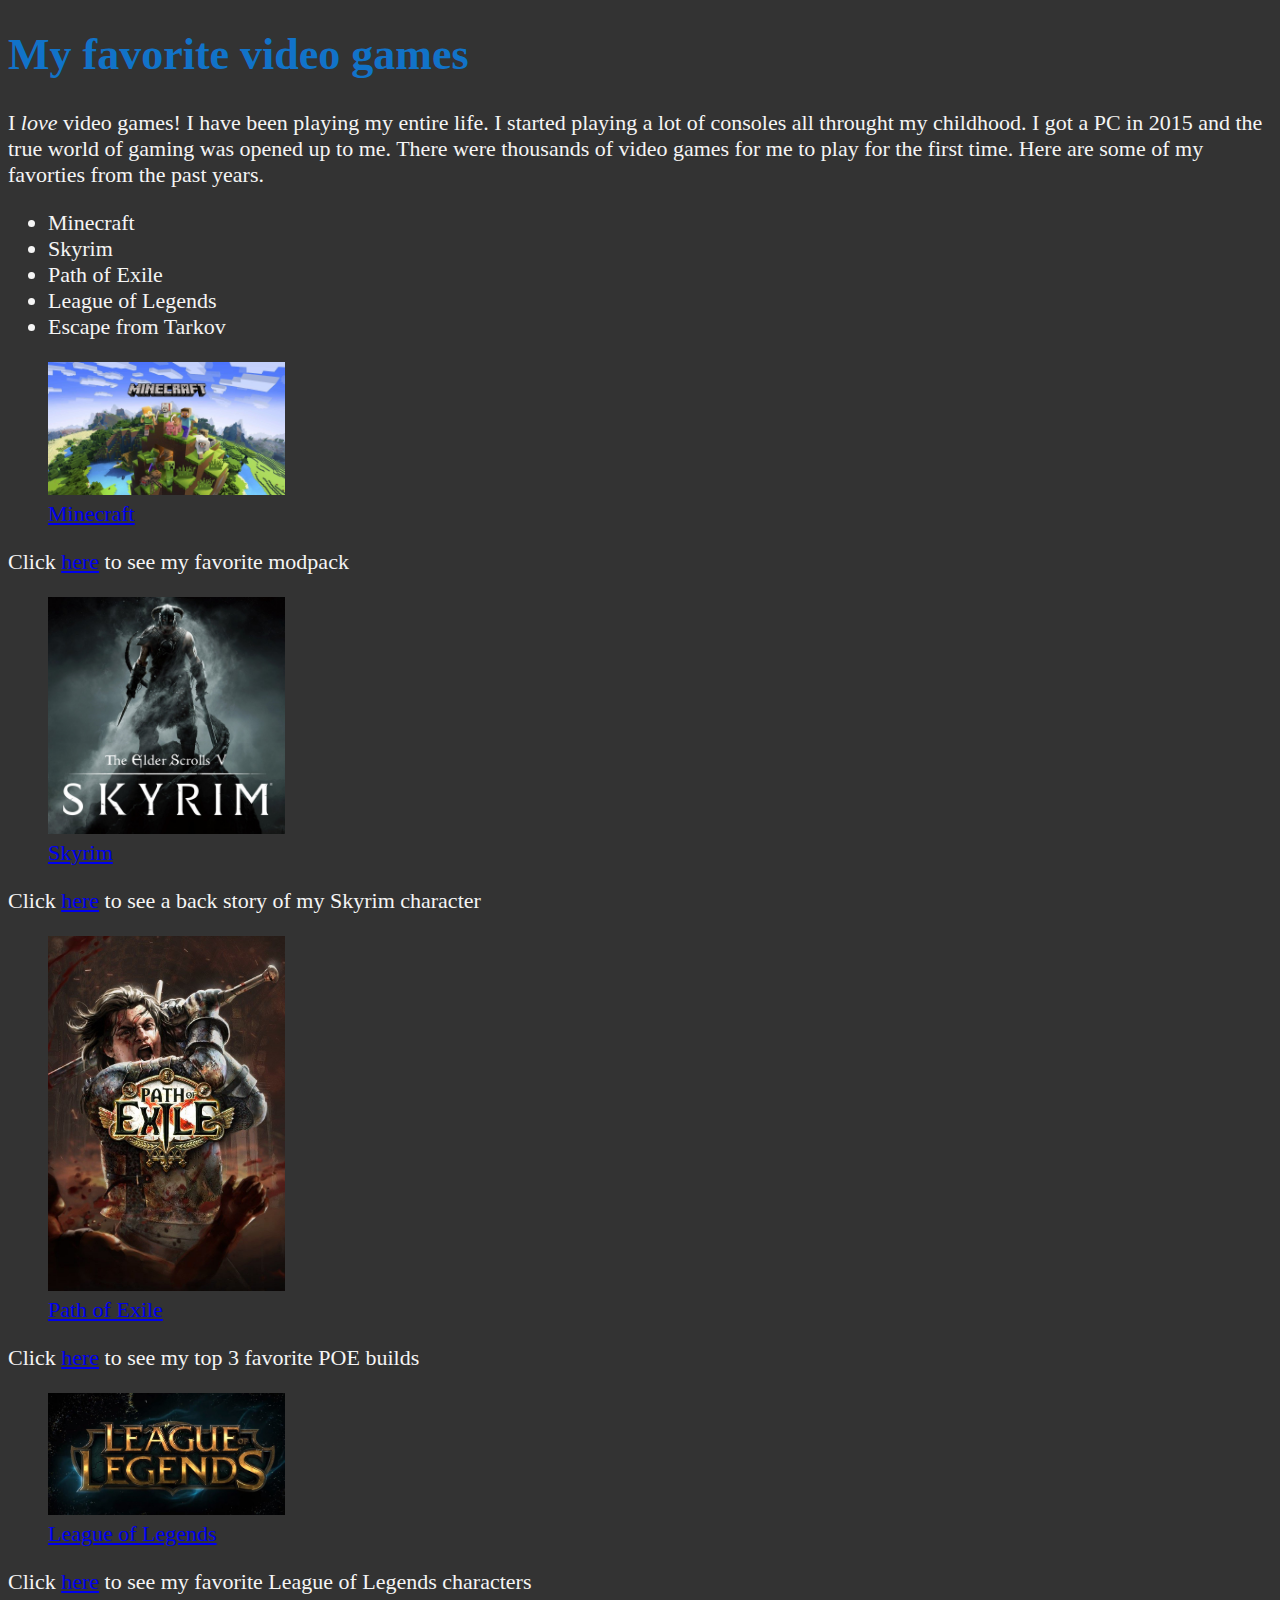
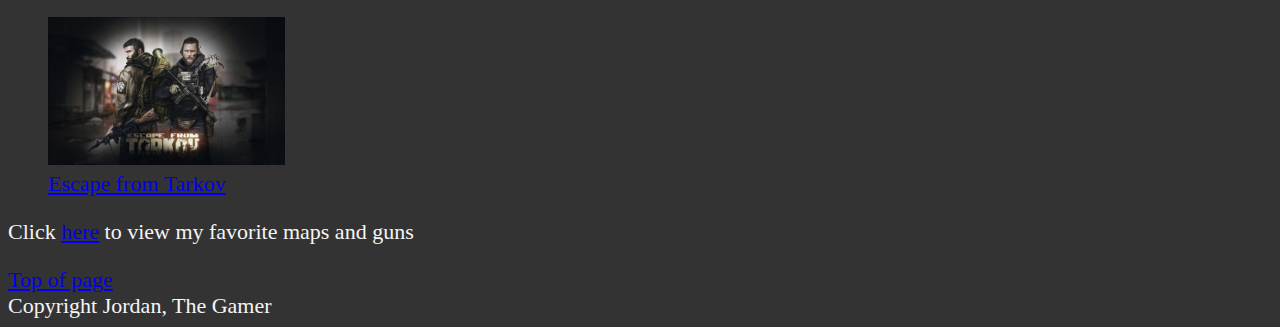
<file: games-html/index.html>
<!DOCTYPE html>
<html lang="en">

<head>
  <meta charset="UTF-8">
  <meta name="viewport" content="width=device-width, initial-scale=1.0">
  <title>My favorite vidoe games</title>
  <link rel="icon" type="image/jpg" href="images/vgicon.jpg">
  <link rel="stylesheet" href="stylesheets/main.css">

</head>

<body>
  <main id="topofpage">
    <h1>My favorite video games</h1>
    <div>
      <p>I <em>love</em> video games! I have been playing my entire life. I started playing a lot of consoles all
        throught my childhood. I got a PC in 2015 and the true world of gaming was opened up to me. There were thousands
        of video games for me to play for the first time. Here are some of my favorties from the past years.</p>
      <div>
        <ul>
          <li>Minecraft</li>
          <li>Skyrim</li>
          <li>Path of Exile</li>
          <li>League of Legends</li>
          <li>Escape from Tarkov</li>
        </ul>
      </div>
    </div>
    <div>
      <a href="https://Minecraft.net/" target="_blank">
        <figure class="minecraftpic"> <img src="images/minecraft.jpg" style="width: 20%; height: 20%;" alt="Minecraft"
            title="Minecraft">
          <figcaption>Minecraft</figcaption>
        </figure>
      </a>
      <p>Click <a href="/mcmod.html"> here</a> to see my favorite modpack</p>
    </div>
    <div>
      <a href="https://elderscrolls.bethesda.net/en" target="_blank">
        <figure class="skyrimpic"> <img src="images/skyrim.jpg" style="width:20%; height:20%;" alt="Skyrim"
            title="Skyrim">
          <figcaption>Skyrim</figcaption>
        </figure>
      </a>
      <p>Click <a href="/skyrim.html"> here</a> to see a back story of my Skyrim character</p>
    </div>
    <div>
      <a href="https://www.pathofexile.com/" target="_blank">
        <figure class="poepic"><img src="images/poe.jpg" style="width: 20%; height: 20%;" alt="Path of Exile"
            title="Path of Exile">
          <figcaption>Path of Exile</figcaption>
        </figure>
      </a>
      <p>Click <a href="poe.html">here</a> to see my top 3 favorite POE builds</p>
    </div>
    <div>
      <a href="https://www.leagueoflegends.com/en-us/" target="_blank">
        <figure class="lolpic"> <img src="images/lol.jpg" style="width: 20%; height: 20%;" alt="League of Legends"
            title="League of Legends">
          <figcaption>League of Legends</figcaption>
        </figure>
      </a>
      <p>Click <a href="/lol.html" target="_blank"> here</a> to see my favorite League of Legends characters</p>
    </div>
    <div>
      <a href="https://www.escapefromtarkov.com/" target="_blank">
        <figure class="eftpic"> <img src="images/tarkov.jpg" style="width: 20%;height: 20%;" alt="Escape from Tarkov"
            title="Escape from Tarkov">
          <figcaption>Escape from Tarkov</figcaption>
        </figure>
      </a>
      <p>Click <a href="/eft.html"> here</a> to view my favorite maps and guns</p>
    </div>

    <a href="#topofpage">Top of page</a>
  </main>
  <footer>Copyright Jordan, The Gamer</footer>
</body>

</html>
</file>
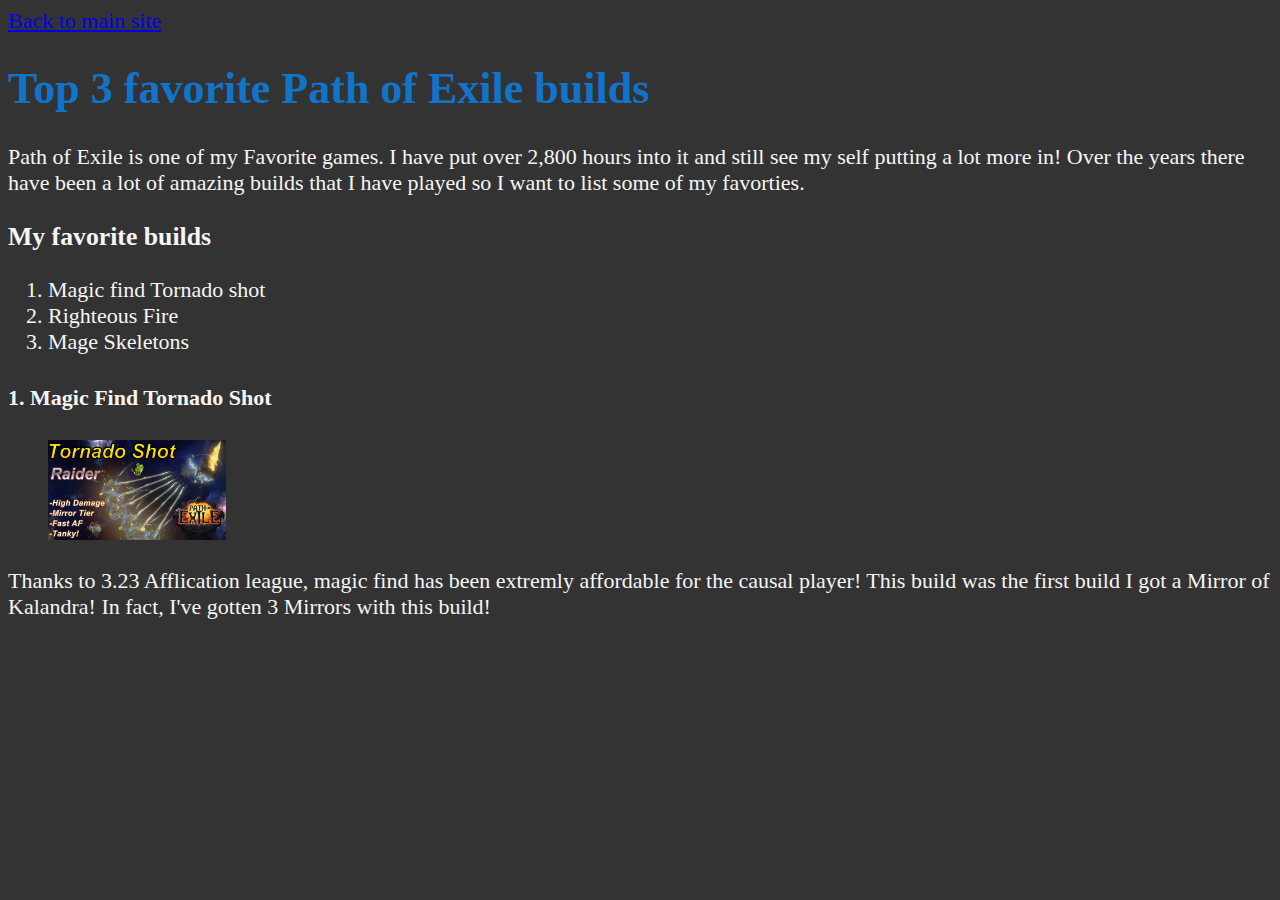
<file: games-html/poe.html>
<!DOCTYPE html>
<html lang="en">

<head>
  <meta charset="UTF-8">
  <meta name="viewport" content="width=device-width, initial-scale=1.0">
  <title>Top 3 favorite POE Builds</title>
  <link rel="stylesheet" href="stylesheets/main.css">

</head>

<body>
  <main>
    <header>
      <nav> <a href="index.html">Back to main site</a></nav>
      <h1>Top 3 favorite Path of Exile builds</h1>
      <p>Path of Exile is one of my Favorite games. I have put over 2,800 hours into it and still see my self putting a
        lot more in! Over the years there have been a lot of amazing builds that I have played so I want to list some of
        my favorties.
      </p>
    </header>
    <h3>My favorite builds</h3>
    <ol>
      <li>Magic find Tornado shot</li>
      <li>Righteous Fire</li>
      <li>Mage Skeletons</li>
    </ol>


    <section>
      <div class="mftornadoshot">
        <h4>1. Magic Find Tornado Shot</h4>
        <figure>
          <img src="images/mfts.jpg" alt="magic find tornado shot" style="height: 15%; width: 15%;">
        </figure>
        <p> Thanks to 3.23 Afflication league, magic find has been extremly affordable for the causal player! This build
          was the first build I got a Mirror of Kalandra! In fact, I've gotten 3 Mirrors with this build!
        </p>
      </div>


    </section>





  </main>
</body>

</html>
</file>
<file: games-html/stylesheets/main.css>
h1 {
    color: rgb(17, 115, 201);


}

body {
    background-color: #333;
    color: whitesmoke;
}

html {
    font-size: 22px;
}
</file>
